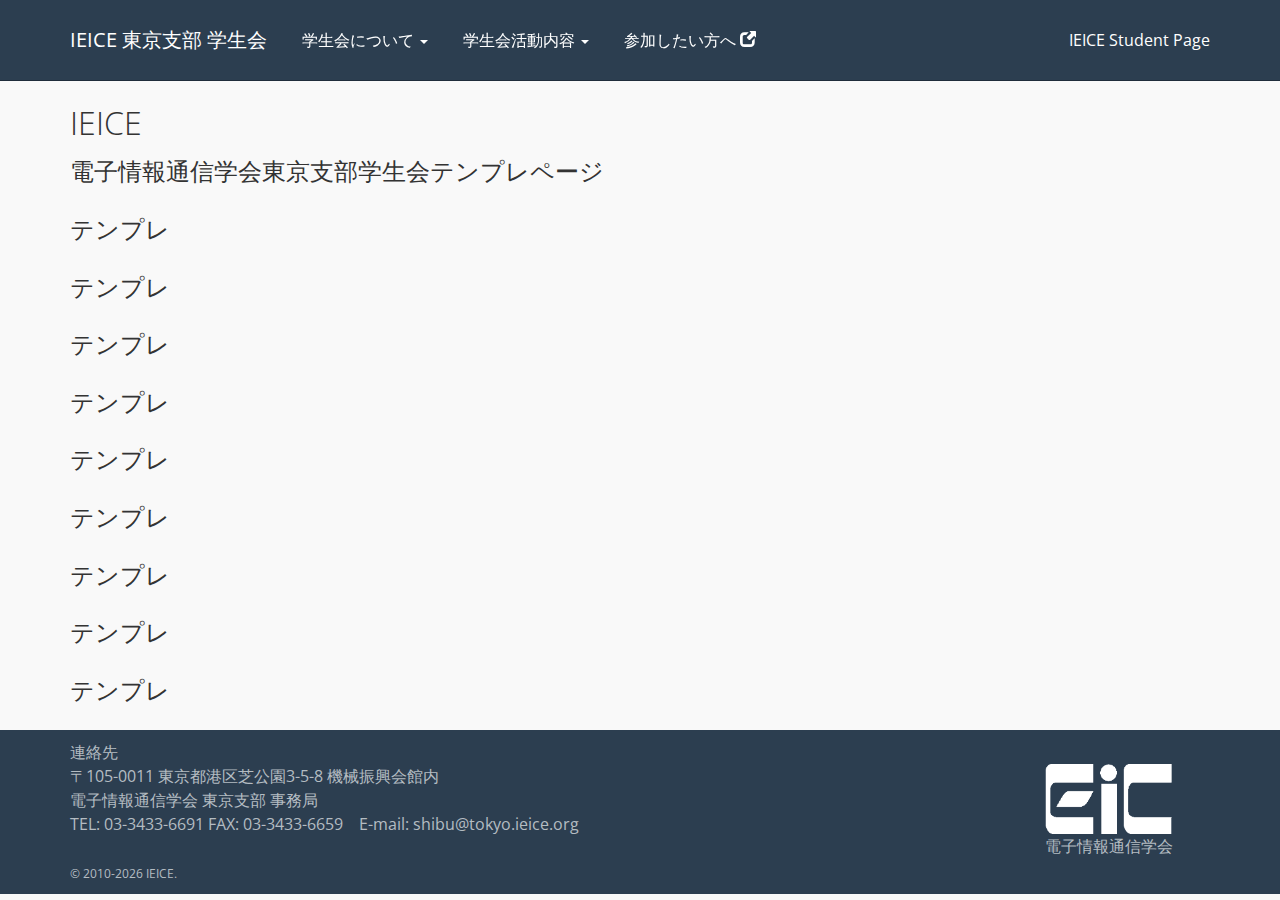
<file: IEICE Web Test/about.html>
<!DOCTYPE html>
<html lang="ja">

<head>
  <meta charset="UTF-8">
  <meta http-equiv="X-UA-Compatible" content="IE=edge">
  <meta name="viewport" content="width=device-width, initial-scale=1">

  <title>template page</title>
  <link rel="stylesheet" type="text/css" href="css/bootstrap.css">
  <link rel="stylesheet" type="text/css" href="css/style.css">
  <link rel="stylesheet" type="text/css" href="css/hover.css">

  <!--[if lt IE 9]>
    <script src="//oss.maxcdn.com/html5shiv/3.7.2/html5shiv.min.js"></script>
    <script src="//oss.maxcdn.com/respond/1.4.2/respond.min.js"></script>
  <![endif]-->

</head>

<body>
  <header>
    <!-- ナビゲーションバー -->
    <div class="navbar navbar-default navbar-fixed-top">
      <div class="container">
        <div class="navbar-header">
          <!-- 画面幅が短い時に表示される開閉ボタン -->
          <button class="navbar-toggle" type="button" data-toggle="collapse" data-target="#navbar-main">
            <span class="icon-bar"></span>
            <span class="icon-bar"></span>
            <span class="icon-bar"></span>
          </button>
          <!-- ロゴ -->
          <a href="index.html" class="navbar-brand">IEICE 東京支部 学生会</a>
        </div>
        <!-- メニュー -->
        <div class="navbar-collapse collapse" id="navbar-main">
          <ul class="nav navbar-nav">
            <li class="dropdown">
              <a href="#" class="dropdown-toggle hvr-underline-reveal link-menu" data-toggle="dropdown" role="button" aria-expanded="false">学生会について <span class="caret"></span></a>
              <ul class="dropdown-menu" role="menu">
                <li><a href="#">趣旨・沿革</a></li>
                <li><a href="#">参加者名簿</a></li>
              </ul>
            </li>
            <li class="dropdown">
              <a href="#" class="dropdown-toggle hvr-underline-reveal link-menu" data-toggle="dropdown" role="button" aria-expanded="false">学生会活動内容 <span class="caret"></span></a>
              <ul class="dropdown-menu" role="menu">
                <li><a href="#" class="hvr-fade">見学会</a></li>
                <li><a href="#" class="hvr-fade">講演会</a></li>
                <li><a href="#" class="hvr-fade">研究発表会</a></li>
                <li><a href="#" class="hvr-fade">学生会報</a></li>
                <li><a href="#" class="hvr-fade">SCI</a></li>
                <li><a href="#" class="hvr-fade">幹事団</a></li>
              </ul>
            </li>
            <li><a href="http://www.ieice.org/tokyo/gakusei/index_l.html" class="hvr-underline-reveal" target="_blank">参加したい方へ  <span class="glyphicon glyphicon-new-window" aria-hidden="true"></span></a></li>
          </ul>
          <ul class="nav navbar-nav navbar-right">
            <li><a href="#">IEICE Student Page</a></li>
          </ul>
        </div>

      </div>
    </div>
  </header>


  <div class="container">
    <div class="row">
      <div class="col-lg-8 col-md-7 col-sm-6">
        <h1>IEICE</h1>
        <p class="lead">電子情報通信学会東京支部学生会テンプレページ</p>
        <p class="lead">テンプレ</p>
        <p class="lead">テンプレ</p>
        <p class="lead">テンプレ</p>
        <p class="lead">テンプレ</p>
        <p class="lead">テンプレ</p>
        <p class="lead">テンプレ</p>
        <p class="lead">テンプレ</p>
        <p class="lead">テンプレ</p>
        <p class="lead">テンプレ</p>
      </div>
    </div>
  </div>


  <!-- フッター -->
  <footer class="footer">
    <div class="container">
      <div class="row">
        <div class="col-xs-9 col-md-10">
          <address class="text-muted">
            連絡先<br>
            〒105-0011 東京都港区芝公園3-5-8 機械振興会館内<br> 電子情報通信学会 東京支部 事務局<br> TEL: 03-3433-6691 FAX: 03-3433-6659　E-mail: shibu@tokyo.ieice.org
          </address>
          <small class="text-muted">&copy; 2010-<span id="thisYear"></span> IEICE.</small>
        </div>
        <div class="col-xs-3 col-md-2">
          <br>
          <a href="http://www.ieice.org/jpn/index.html" target="_blank">
            <img src="img/ieiceLogo.png" height="70" alt="EICロゴ">
          </a>
          <div class="text-muted text-nowrap">電子情報通信学会</div>
        </div>
      </div>
    </div>
  </footer>

  <!-- コピーライト用に現在の年号を取得 -->
  <script type="text/javascript">
    date = new Date();
    thisYear = date.getFullYear();
    document.getElementById("thisYear").innerHTML = thisYear;
  </script>

<!-- jQuery, Bootstrap, 自作js読み込み -->
  <script src="https://ajax.googleapis.com/ajax/libs/jquery/2.1.1/jquery.min.js"></script>
  <script src="js/bootstrap.min.js"></script>
  <script src="js/custom.js"></script>
  <script type="text/javascript">
    $('.bs-component [data-toggle="popover"]').popover();
    $('.bs-component [data-toggle="tooltip"]').tooltip();
  </script>
</body>

</html>
</file>
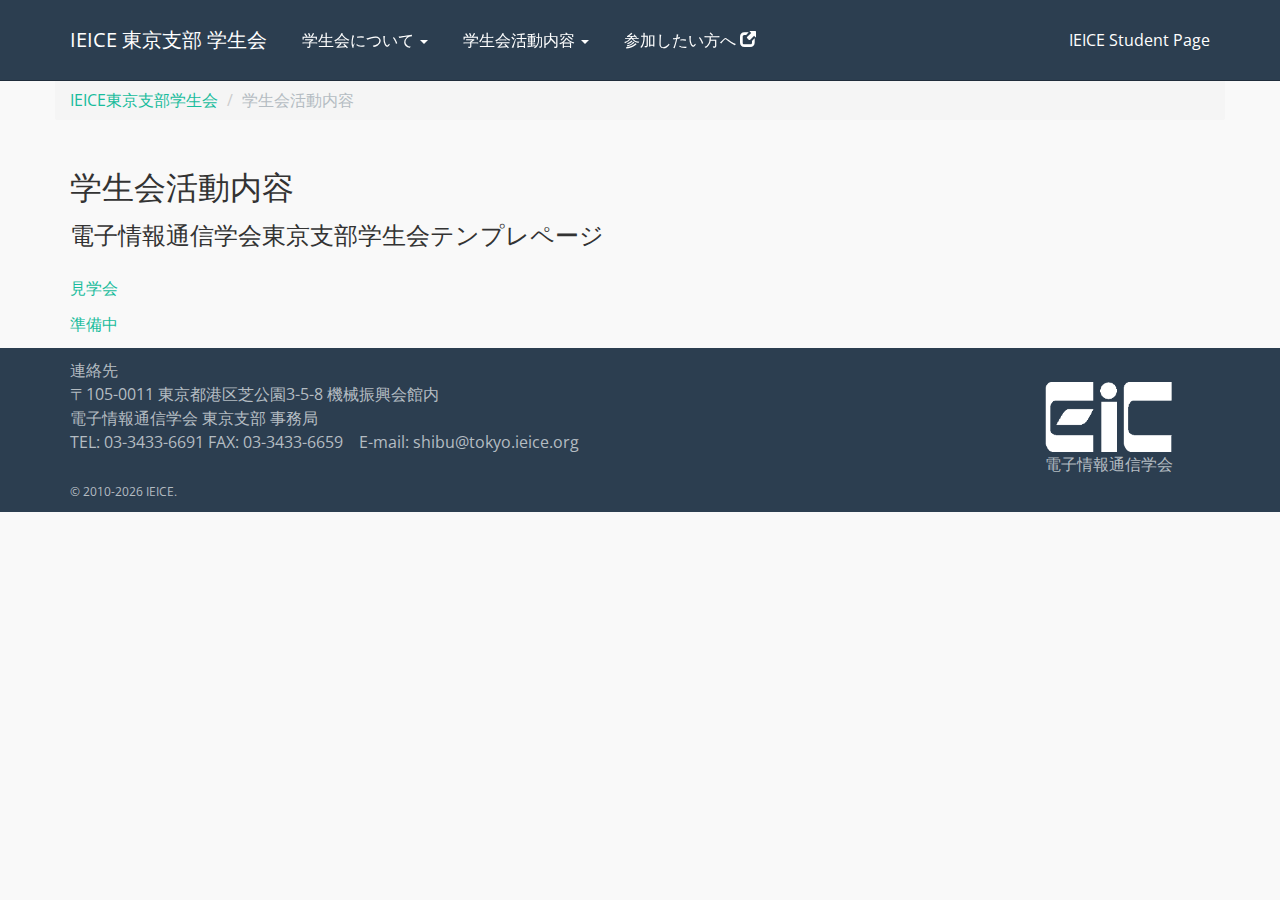
<file: IEICE Web Test/activity.html>
<!DOCTYPE html>
<html lang="ja">

<head>
  <meta charset="UTF-8">
  <meta http-equiv="X-UA-Compatible" content="IE=edge">
  <meta name="viewport" content="width=device-width, initial-scale=1">

  <title>学生会活動内容</title>
  <link rel="stylesheet" type="text/css" href="css/bootstrap.css">
  <link rel="stylesheet" type="text/css" href="css/style.css">
  <link rel="stylesheet" type="text/css" href="css/hover.css">

  <!--[if lt IE 9]>
    <script src="//oss.maxcdn.com/html5shiv/3.7.2/html5shiv.min.js"></script>
    <script src="//oss.maxcdn.com/respond/1.4.2/respond.min.js"></script>
  <![endif]-->

</head>

<body>
  <header>
    <!-- ナビゲーションバー -->
    <div class="navbar navbar-default navbar-fixed-top">
      <div class="container">
        <div class="navbar-header">
          <!-- 画面幅が短い時に表示される開閉ボタン -->
          <button class="navbar-toggle" type="button" data-toggle="collapse" data-target="#navbar-main">
            <span class="icon-bar"></span>
            <span class="icon-bar"></span>
            <span class="icon-bar"></span>
          </button>
          <!-- ロゴ -->
          <a href="index.html" class="navbar-brand">IEICE 東京支部 学生会</a>
        </div>
        <!-- メニュー -->
        <div class="navbar-collapse collapse" id="navbar-main">
          <ul class="nav navbar-nav">
            <li class="dropdown">
              <a href="#" class="dropdown-toggle hvr-underline-reveal link-menu" data-toggle="dropdown" role="button" aria-expanded="false">学生会について <span class="caret"></span></a>
              <ul class="dropdown-menu" role="menu">
                <li><a href="#">趣旨・沿革</a></li>
                <li><a href="#">参加者名簿</a></li>
              </ul>
            </li>
            <li class="dropdown">
              <a href="#" class="dropdown-toggle hvr-underline-reveal link-menu" data-toggle="dropdown" role="button" aria-expanded="false">学生会活動内容 <span class="caret"></span></a>
              <ul class="dropdown-menu" role="menu">
                <li><a href="#" class="hvr-fade">見学会</a></li>
                <li><a href="#" class="hvr-fade">講演会</a></li>
                <li><a href="#" class="hvr-fade">研究発表会</a></li>
                <li><a href="#" class="hvr-fade">学生会報</a></li>
                <li><a href="#" class="hvr-fade">SCI</a></li>
                <li><a href="#" class="hvr-fade">幹事団</a></li>
              </ul>
            </li>
            <li><a href="http://www.ieice.org/tokyo/gakusei/index_l.html" class="hvr-underline-reveal" target="_blank">参加したい方へ  <span class="glyphicon glyphicon-new-window" aria-hidden="true"></span></a></li>
          </ul>
          <ul class="nav navbar-nav navbar-right">
            <li><a href="#">IEICE Student Page</a></li>
          </ul>
        </div>

      </div>
    </div>
  </header>

  <div class="container">
    <div class="row">
      <ol class="breadcrumb">
        <li><a href="index.html">IEICE東京支部学生会</a></li>
        <li class="active">学生会活動内容</li>
      </ol>
      <div class="col-sm-12">
        <h1>学生会活動内容</h1>
        <p class="lead">電子情報通信学会東京支部学生会テンプレページ</p>
        <p><a href="kengakukai.html">見学会</a></p>
        <p><a href="#">準備中</a></p>
      </div>
    </div>
  </div>


  <!-- フッター -->
  <footer class="footer">
    <div class="container">
      <div class="row">
        <div class="col-xs-9 col-md-10">
          <address class="text-muted">
            連絡先<br>
            〒105-0011 東京都港区芝公園3-5-8 機械振興会館内<br> 電子情報通信学会 東京支部 事務局<br> TEL: 03-3433-6691 FAX: 03-3433-6659　E-mail: shibu@tokyo.ieice.org
          </address>
          <small class="text-muted">&copy; 2010-<span id="thisYear"></span> IEICE.</small>
        </div>
        <div class="col-xs-3 col-md-2">
          <br>
          <a href="http://www.ieice.org/jpn/index.html" target="_blank">
            <img src="img/ieiceLogo.png" height="70" alt="EICロゴ">
          </a>
          <div class="text-muted text-nowrap">電子情報通信学会</div>
        </div>
      </div>
    </div>
  </footer>

  <!-- コピーライト用に現在の年号を取得 -->
  <script type="text/javascript">
    date = new Date();
    thisYear = date.getFullYear();
    document.getElementById("thisYear").innerHTML = thisYear;
  </script>

  <script src="https://ajax.googleapis.com/ajax/libs/jquery/2.1.1/jquery.min.js"></script>
  <script src="js/bootstrap.min.js"></script>
  <script src="js/custom.js"></script>
  <script type="text/javascript">
    $('.bs-component [data-toggle="popover"]').popover();
    $('.bs-component [data-toggle="tooltip"]').tooltip();
  </script>
</body>

</html>
</file>
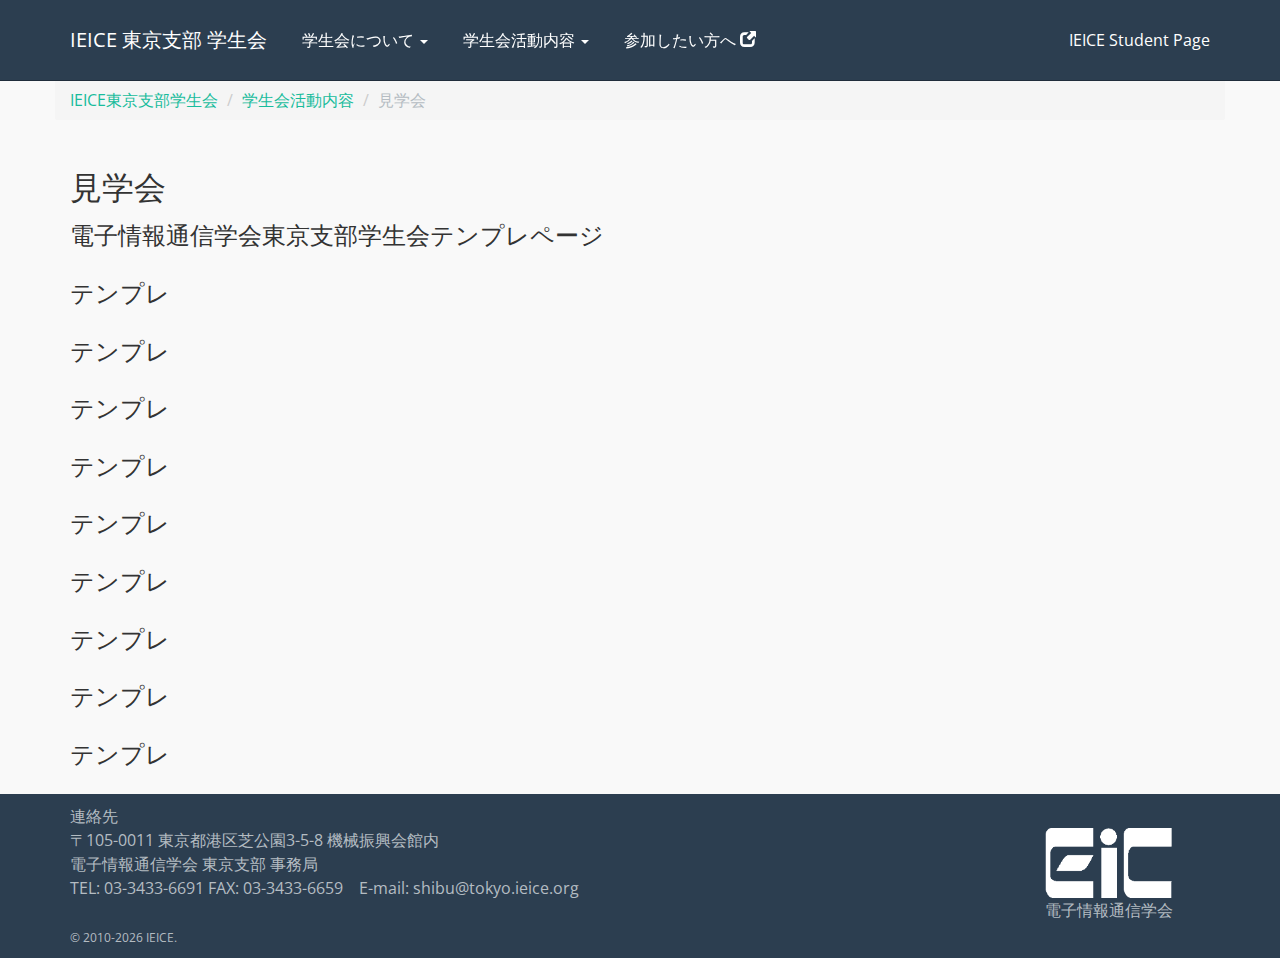
<file: IEICE Web Test/kengakukai.html>
<!DOCTYPE html>
<html lang="ja">

<head>
  <meta charset="UTF-8">
  <meta http-equiv="X-UA-Compatible" content="IE=edge">
  <meta name="viewport" content="width=device-width, initial-scale=1">

  <title>見学会</title>
  <link rel="stylesheet" type="text/css" href="css/bootstrap.css">
  <link rel="stylesheet" type="text/css" href="css/style.css">
  <link rel="stylesheet" type="text/css" href="css/hover.css">

  <!--[if lt IE 9]>
    <script src="//oss.maxcdn.com/html5shiv/3.7.2/html5shiv.min.js"></script>
    <script src="//oss.maxcdn.com/respond/1.4.2/respond.min.js"></script>
  <![endif]-->

</head>

<body>
  <header>
    <!-- ナビゲーションバー -->
    <div class="navbar navbar-default navbar-fixed-top">
      <div class="container">
        <div class="navbar-header">
          <!-- 画面幅が短い時に表示される開閉ボタン -->
          <button class="navbar-toggle" type="button" data-toggle="collapse" data-target="#navbar-main">
            <span class="icon-bar"></span>
            <span class="icon-bar"></span>
            <span class="icon-bar"></span>
          </button>
          <!-- ロゴ -->
          <a href="index.html" class="navbar-brand">IEICE 東京支部 学生会</a>
        </div>
        <!-- メニュー -->
        <div class="navbar-collapse collapse" id="navbar-main">
          <ul class="nav navbar-nav">
            <li class="dropdown">
              <a href="#" class="dropdown-toggle hvr-underline-reveal link-menu" data-toggle="dropdown" role="button" aria-expanded="false">学生会について <span class="caret"></span></a>
              <ul class="dropdown-menu" role="menu">
                <li><a href="#">趣旨・沿革</a></li>
                <li><a href="#">参加者名簿</a></li>
              </ul>
            </li>
            <li class="dropdown">
              <a href="#" class="dropdown-toggle hvr-underline-reveal link-menu" data-toggle="dropdown" role="button" aria-expanded="false">学生会活動内容 <span class="caret"></span></a>
              <ul class="dropdown-menu" role="menu">
                <li><a href="#" class="hvr-fade">見学会</a></li>
                <li><a href="#" class="hvr-fade">講演会</a></li>
                <li><a href="#" class="hvr-fade">研究発表会</a></li>
                <li><a href="#" class="hvr-fade">学生会報</a></li>
                <li><a href="#" class="hvr-fade">SCI</a></li>
                <li><a href="#" class="hvr-fade">幹事団</a></li>
              </ul>
            </li>
            <li><a href="http://www.ieice.org/tokyo/gakusei/index_l.html" class="hvr-underline-reveal" target="_blank">参加したい方へ  <span class="glyphicon glyphicon-new-window" aria-hidden="true"></span></a></li>
          </ul>
          <ul class="nav navbar-nav navbar-right">
            <li><a href="#">IEICE Student Page</a></li>
          </ul>
        </div>

      </div>
    </div>
  </header>

  <div class="container">
    <div class="row">
      <ol class="breadcrumb">
        <li><a href="index.html">IEICE東京支部学生会</a></li>
        <li><a href="activity.html">学生会活動内容</a></li>
        <li class="active">見学会</li>
      </ol>
      <div class="col-sm-12">
        <h1>見学会</h1>
        <p class="lead">電子情報通信学会東京支部学生会テンプレページ</p>
        <p class="lead">テンプレ</p>
        <p class="lead">テンプレ</p>
        <p class="lead">テンプレ</p>
        <p class="lead">テンプレ</p>
        <p class="lead">テンプレ</p>
        <p class="lead">テンプレ</p>
        <p class="lead">テンプレ</p>
        <p class="lead">テンプレ</p>
        <p class="lead">テンプレ</p>
      </div>
    </div>
  </div>


  <!-- フッター -->
  <footer class="footer">
    <div class="container">
      <div class="row">
        <div class="col-xs-9 col-md-10">
          <address class="text-muted">
            連絡先<br>
            〒105-0011 東京都港区芝公園3-5-8 機械振興会館内<br> 電子情報通信学会 東京支部 事務局<br> TEL: 03-3433-6691 FAX: 03-3433-6659　E-mail: shibu@tokyo.ieice.org
          </address>
          <small class="text-muted">&copy; 2010-<span id="thisYear"></span> IEICE.</small>
        </div>
        <div class="col-xs-3 col-md-2">
          <br>
          <a href="http://www.ieice.org/jpn/index.html" target="_blank">
            <img src="img/ieiceLogo.png" height="70" alt="EICロゴ">
          </a>
          <div class="text-muted text-nowrap">電子情報通信学会</div>
        </div>
      </div>
    </div>
  </footer>

  <!-- コピーライト用に現在の年号を取得 -->
  <script type="text/javascript">
    date = new Date();
    thisYear = date.getFullYear();
    document.getElementById("thisYear").innerHTML = thisYear;
  </script>

  <script src="https://ajax.googleapis.com/ajax/libs/jquery/2.1.1/jquery.min.js"></script>
  <script src="js/bootstrap.min.js"></script>
  <script src="js/custom.js"></script>
  <script type="text/javascript">
    $('.bs-component [data-toggle="popover"]').popover();
    $('.bs-component [data-toggle="tooltip"]').tooltip();
  </script>
</body>

</html>
</file>
<file: IEICE Web Test/css/style.css>
/* マウスホバーでナビゲーションバーが開く */

.dropdown:hover>.dropdown-menu {
  display: block;
}

/* スライドショーの設定 */

.carousel {
  height: 200px;
  margin: auto;
}

@media (min-width: 320px) {
  .carousel, .carousel .item, .carousel .item-mask, .carousel-inner .item .item-mask img {
    height: 200px;
  }
}

@media (min-width: 768px) {
  .carousel, .carousel .item, .carousel .item-mask, .carousel-inner .item .item-mask img {
    height: 400px;
  }
}

.item img {
  max-width: 960px;
  margin: auto;
}

/* Bootstrapのガター幅を調整するための汎用CSS */
.row-0{ margin-left:0px;  margin-right:0px}
.row-0 >div{ padding-right:0px;  padding-left:0px}
.row-10{ margin-left:-5px;  margin-right:-5px}
.row-10 >div{ padding-right:5px;  padding-left:5px}
.row-20{ margin-left:-10px;  margin-right:-10px}
.row-20 >div{ padding-right:10px;  padding-left:10px}
.row-30{ margin-left:-15px;  margin-right:-15px}
.row-30 >div{ padding-right:15px;  padding-left:15px}
.row-40{ margin-left:-20px;  margin-right:-20px}
.row-40 >div{ padding-right:20px;  padding-left:20px}
.row-50{ margin-left:-25px;  margin-right:-25px}
.row-50 >div{ padding-right:25px;  padding-left:25px}

/* クラスで色設定 */

.blue {
  background: #1e50a2;
}

.red {
  background: #ba2636;
}

.yellow {
  background: #f8b500;
}

/* ここから変更なし */

footer {
  background: #2c3e50;
  padding: 10px;
}

body {
  padding-top: 80px;
}

@media ( min-width: 768px) {
  #banner {
    min-height: 300px;
    border-bottom: none;
  }
  .bs-docs-section {
    margin-top: 8em;
  }
  .bs-component {
    position: relative;
  }
  .bs-component .modal {
    position: relative;
    top: auto;
    right: auto;
    left: auto;
    bottom: auto;
    z-index: 1;
    display: block;
  }
  .bs-component .modal-dialog {
    width: 90%;
  }
  .bs-component .popover {
    position: relative;
    display: inline-block;
    width: 220px;
    margin: 20px;
  }
  .nav-tabs {
    margin-bottom: 15px;
  }
  .progress {
    margin-bottom: 10px;
  }
</file>
